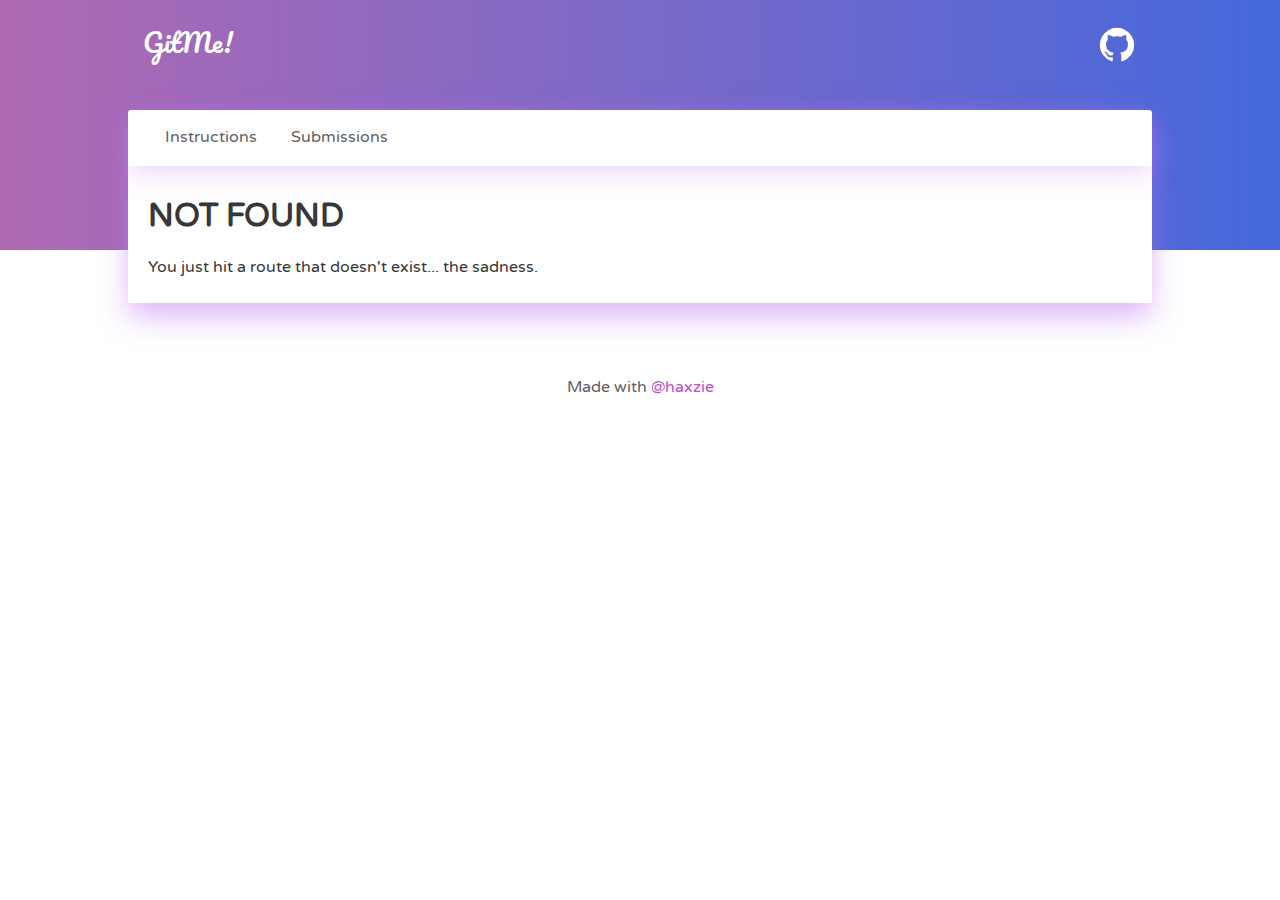
<file: 404/index.html>
<!DOCTYPE html><html><head><meta charset="utf-8"/><meta http-equiv="x-ua-compatible" content="ie=edge"/><meta name="viewport" content="width=device-width, initial-scale=1, shrink-to-fit=no"/><link rel="preload" href="/component---src-layouts-index-js-594d8845e9701e42ecea.js" as="script"/><link rel="preload" href="/component---src-pages-404-js-4503918ea3a16cfcdb75.js" as="script"/><link rel="preload" href="/path---404-a0e39f21c11f6a62c5ab.js" as="script"/><link rel="preload" href="/app-6ba8151b1a4980f9ef7d.js" as="script"/><link rel="preload" href="/commons-afb5782224ac01f1fa03.js" as="script"/><title data-react-helmet="true">GitMe!</title><meta data-react-helmet="true" name="description" content="Make your first GitHub Pull Request"/><meta data-react-helmet="true" name="keywords" content="GitHub, PullRequest, First OpenSource, contribution"/><meta data-react-helmet="true" name="viewport" content="width=device-width, initial-scale=1"/><style id="gatsby-inlined-css">@import url(https://fonts.googleapis.com/css?family=Pacifico);@import url(https://fonts.googleapis.com/css?family=Varela+Round);@import url(https://fonts.googleapis.com/css?family=Roboto+Mono);@import url(https://afeld.github.io/emoji-css/emoji.css);body{position:relative;margin:0;min-height:100%;padding-bottom:6rem;font-family:Varela Round,sans-serif;color:#373738}.background-hero{position:absolute;z-index:-10;width:100%;height:250px;background:#4568dc;background:linear-gradient(90deg,#b06ab3,#4568dc)}.container{position:relative;width:80%;margin:auto}.content{padding:10px 20px}a{color:#c14ec5;text-decoration:none}.nav{display:block;overflow:auto;padding-top:10px}.nav .brand-text{display:inline-block;float:left;clear:both;margin:10px 10px 10px 15px;text-align:center;color:#fff;font-size:1.6em;font-family:Pacifico,cursive}.nav .github-logo{display:inline-block;float:right;margin:15px 15px 10px 10px;vertical-align:middle}.nav .github-logo img{height:40px;width:40px;transition:.2s}.nav .github-logo img:hover{-ms-transform:scale(1.1);transform:scale(1.1)}.card{display:block;padding:0;background-color:#fff;border-radius:3px;margin:30px auto;box-shadow:0 14px 30px -2px rgba(194,117,238,.59)}.tab-holder{display:block;width:inherit;position:relative;box-shadow:0 5px 30px -2px rgba(194,117,238,.39)}.tabs{list-style-type:none;display:block;margin:0;padding:0;overflow:auto}.tabs li{display:inline}.tabs li a{display:inline-block;transition:.3s;text-decoration:none;color:#616063;padding:17px;border-bottom:2px solid transparent}.tabs a:hover{color:#c14ec5}.tabs li a.active{color:#c14ec5;border-bottom:2px solid #c14ec5}.code{background:#eee8ee;border-radius:3px;padding:15px 20px;overflow:auto;color:#373738;font-family:Roboto Mono,monospace}footer{position:absolute;right:0;bottom:0;left:0;padding:2rem;color:#616063;text-align:center}footer a{color:#c14ec5;text-decoration:none}@media (min-width:1281px){.container{width:80%}.tabs{padding-left:20px}}@media (min-width:1025px) and (max-width:1280px){.container{width:80%}.tabs{padding-left:20px}}@media (min-width:768px) and (max-width:1024px){.container{width:90%}.tabs{padding-left:20px}}@media (min-width:768px) and (max-width:1024px) and (orientation:landscape){.container{width:90%}.tabs{text-align:center}}@media (min-width:481px) and (max-width:767px){.container{width:95%}.tab-holder{text-align:center}}@media (min-width:320px) and (max-width:480px){.container{width:95%}.tab-holder{text-align:center}}</style></head><body><div id="___gatsby"><div data-reactroot="" data-reactid="1" data-react-checksum="-1165788351"><!-- react-empty: 2 --><div data-reactid="3"><div class="background-hero" data-reactid="4"></div><div class="container" data-reactid="5"><div class="nav" data-reactid="6"><div class="brand-text" data-reactid="7">GitMe!</div><div class="github-logo" data-reactid="8"><a target="_blank" href="https://github.com/haxzie/GitMe" data-reactid="9"><img alt="github-logo" src="[data-uri]" data-reactid="10"/></a></div></div></div></div><div class="container" data-reactid="11"><div class="card" data-reactid="12"><div class="tab-holder" data-reactid="13"><ul class="tabs" data-reactid="14"><li data-reactid="15"><a aria-current="false" href="/" data-reactid="16">Instructions</a></li><li data-reactid="17"><a aria-current="false" href="/submissions/" data-reactid="18">Submissions</a></li></ul></div><div class="content" data-reactid="19"><div data-reactid="20"><h1 data-reactid="21">NOT FOUND</h1><p data-reactid="22">You just hit a route that doesn&#x27;t exist... the sadness.</p></div></div></div></div><footer data-reactid="23"><!-- react-text: 24 -->Made with <!-- /react-text --><i class="em em-heart" style="width:15px;height:15px;" data-reactid="25"></i><a href="/404/haxzie" data-reactid="26"> @haxzie</a></footer></div></div><script id="webpack-manifest">/*<![CDATA[*/window.webpackManifest={"231608221292675":"app-6ba8151b1a4980f9ef7d.js","162898551421021":"component---src-pages-404-js-4503918ea3a16cfcdb75.js","35783957827783":"component---src-pages-index-js-c3b835b0758975dc1a19.js","272258082923381":"component---src-pages-submissions-js-65f0147ecb0dc4da2a2b.js","60335399758886":"path----5beb976300daffb76ac4.js","254022195166212":"path---404-a0e39f21c11f6a62c5ab.js","142629428675168":"path---index-a0e39f21c11f6a62c5ab.js","236347314162643":"path---submissions-a0e39f21c11f6a62c5ab.js","178698757827068":"path---404-html-a0e39f21c11f6a62c5ab.js","114276838955818":"component---src-layouts-index-js-594d8845e9701e42ecea.js"}/*]]>*/</script><script>/*<![CDATA[*/!function(e,t,r){function n(){for(;d[0]&&"loaded"==d[0][f];)c=d.shift(),c[o]=!i.parentNode.insertBefore(c,i)}for(var s,a,c,d=[],i=e.scripts[0],o="onreadystatechange",f="readyState";s=r.shift();)a=e.createElement(t),"async"in i?(a.async=!1,e.head.appendChild(a)):i[f]?(d.push(a),a[o]=n):e.write("<"+t+' src="'+s+'" defer></'+t+">"),a.src=s}(document,"script",["/commons-afb5782224ac01f1fa03.js","/app-6ba8151b1a4980f9ef7d.js","/path---404-a0e39f21c11f6a62c5ab.js","/component---src-pages-404-js-4503918ea3a16cfcdb75.js","/component---src-layouts-index-js-594d8845e9701e42ecea.js"])/*]]>*/</script></body></html>
</file>
